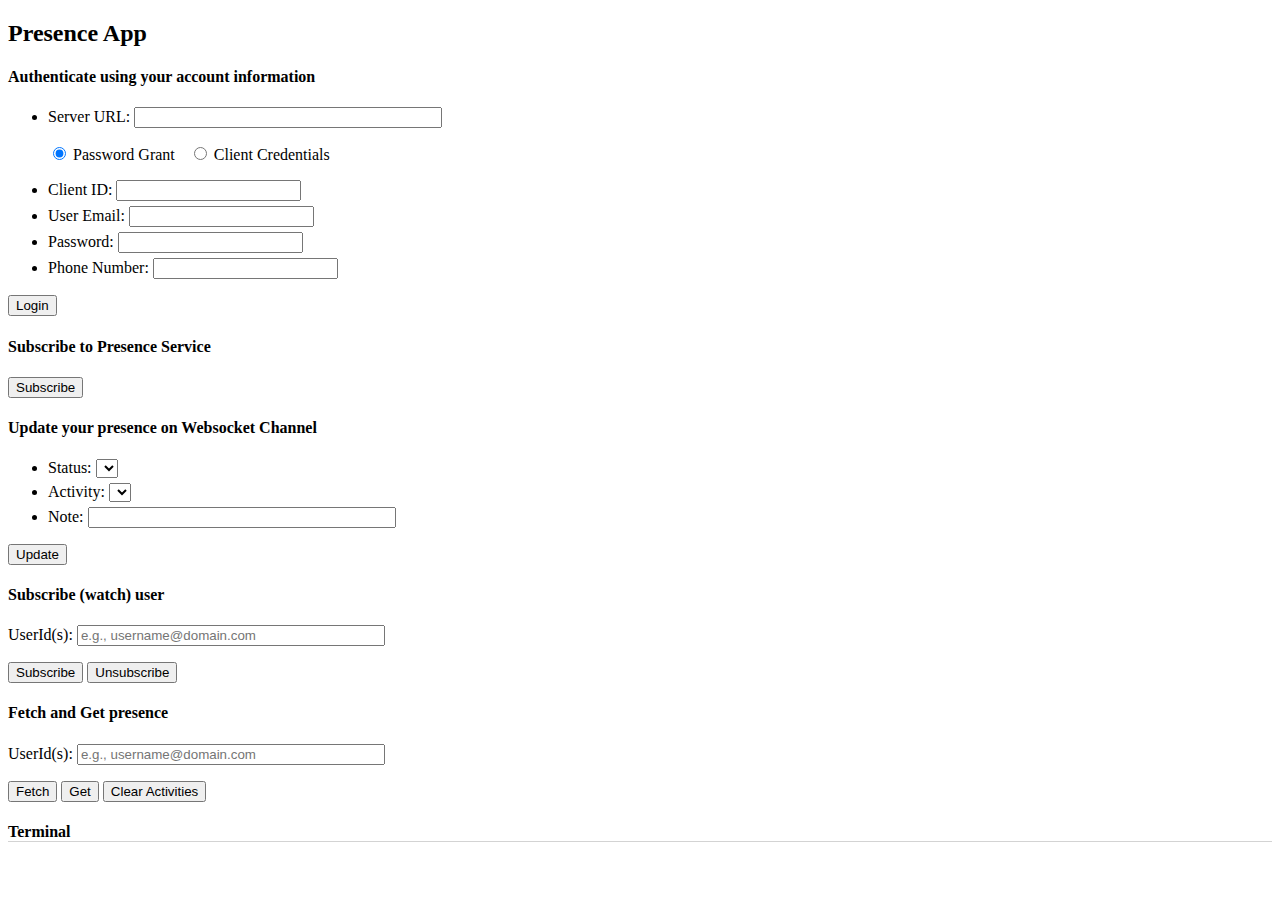
<file: src/index.html>
<!doctype html>
<html>
<header>
    <title>Presence App</title>
    <link rel="stylesheet" href="css/style.css">
</header>

<body>
    <div>
        <h2>Presence App</h2>
        <div>
            <h4>Authenticate using your account information</h4>
            <div>
                <ul>
                    <li>
                        <label>Server URL:</label>
                        <input type="text" id="serverUrl" class="long">
                    </li>
                </ul>
            </div>
            <div>
                <ul class="inline">
                    <li>
                        <input type="radio" name="optionsRadios" id="passwordGrant" checked>
                        <label>Password Grant </label>
                    </li>
                    <li>
                        <input type="radio" name="optionsRadios" id="clientCred">
                        <label>Client Credentials</label>
                    </li>
                </ul>
                <div id="passwordID">
                    <ul>
                        <li>
                            <label>Client ID:</label>
                            <input type="text" id="clientId" />
                        </li>
                        <li>
                            <label>User Email:</label>
                            <input type="text" id="userEmail" />
                        </li>
                        <li>
                            <label>Password:</label>
                            <input type="password" id="password" />
                        </li>
                        <li>
                            <label>Phone Number:</label>
                            <input type="text" id="sms-number-from" />
                        </li>
                    </ul>
                    <!-- Create the Login button with the action. -->
                    <p>
                        <button type="button" onclick="loginByPasswordGrant()" id="loginByPwdBtn">Login</button> </p>
                </div>
                <div id="clientCredID">
                    <ul>
                        <li>
                            <label>Project Private Key:</label>
                            <input type="text" id="privateKey" />
                        </li>
                        <li>
                            <label>Project Private Secret:</label>
                            <input type="text" id="privateSecret" />
                        </li>
                    </ul>
                    <button type="button" onclick="loginByClientCred()" id="loginByProjCredBtn">Login</button>
                </div>
            </div>
        </div>
        <div>
            <h4>Subscribe to Presence Service</h4>
            <p><input type="button" value="Subscribe" onclick="subscribeService();"></p>
        </div>
        <div>
            <h4>Update your presence on Websocket Channel</h4>
            <ul>
                <li>
                    <label>Status:</label>
                    <select class="content" id="statusesDropdown"></select>
                </li>
                <li>
                    <label>Activity:</label>
                    <select class="content" id="activitiesDropdown"></select>
                </li>
                <li>
                    <label>Note:</label>
                    <input type="text" id="note" class="long" />
                </li>
            </ul>
            <p>
                <input type="button" value="Update" onclick="updatePresence()" />
            </p>
        </div>
        <div>
            <h4>Subscribe (watch) user</h4>
            <p>
                <label>UserId(s):</label>
                <input type="text" id="userIdSubscribe" class="long" placeholder="e.g., username@domain.com" />
            </p>
            <input type="button" value="Subscribe" onclick="subscribe()" />
            <input type="button" value="Unsubscribe" onclick="unsubscribe()" />
        </div>
        <div>
            <h4>Fetch and Get presence</h4>
            <p>
                <label>UserId(s):</label>
                <input type="text" id="userIdFetch" class="long" placeholder="e.g., username@domain.com" />
            </p>
            <input type="button" value="Fetch" onclick="fetchPresence()" />
            <input type="button" value="Get" onclick="getPresence()" />
            <input type="button" value="Clear Activities" onclick="clearActivities()" />
        </div>
        <div class="terminal-wrapper">
            <h4>Terminal</h4>
            <div id="terminal"></div>
        </div>
    </div>
    <script src="js/kandy.js"></script>
    <script src="js/utility.js"></script>
    <script src="js/app.js"></script>
</body>

</html>
</file>
<file: src/css/style.css>
.hide {
	display: none;
}

li {
    margin-bottom: 5px;
}

input.long {
    width: 300px;
}

ul.inline li {
    display: inline;
    margin-right: 10px;
}

.terminal-wrapper h4 {
	border-bottom: 1px solid lightgrey;
	display: block;
}

.terminal-wrapper div {
	font-family: monospace;
}

.box {
    border: 1px solid #333333;
    height: 200px;
    overflow-y: scroll;
    scroll-behavior: smooth;
}
</file>
